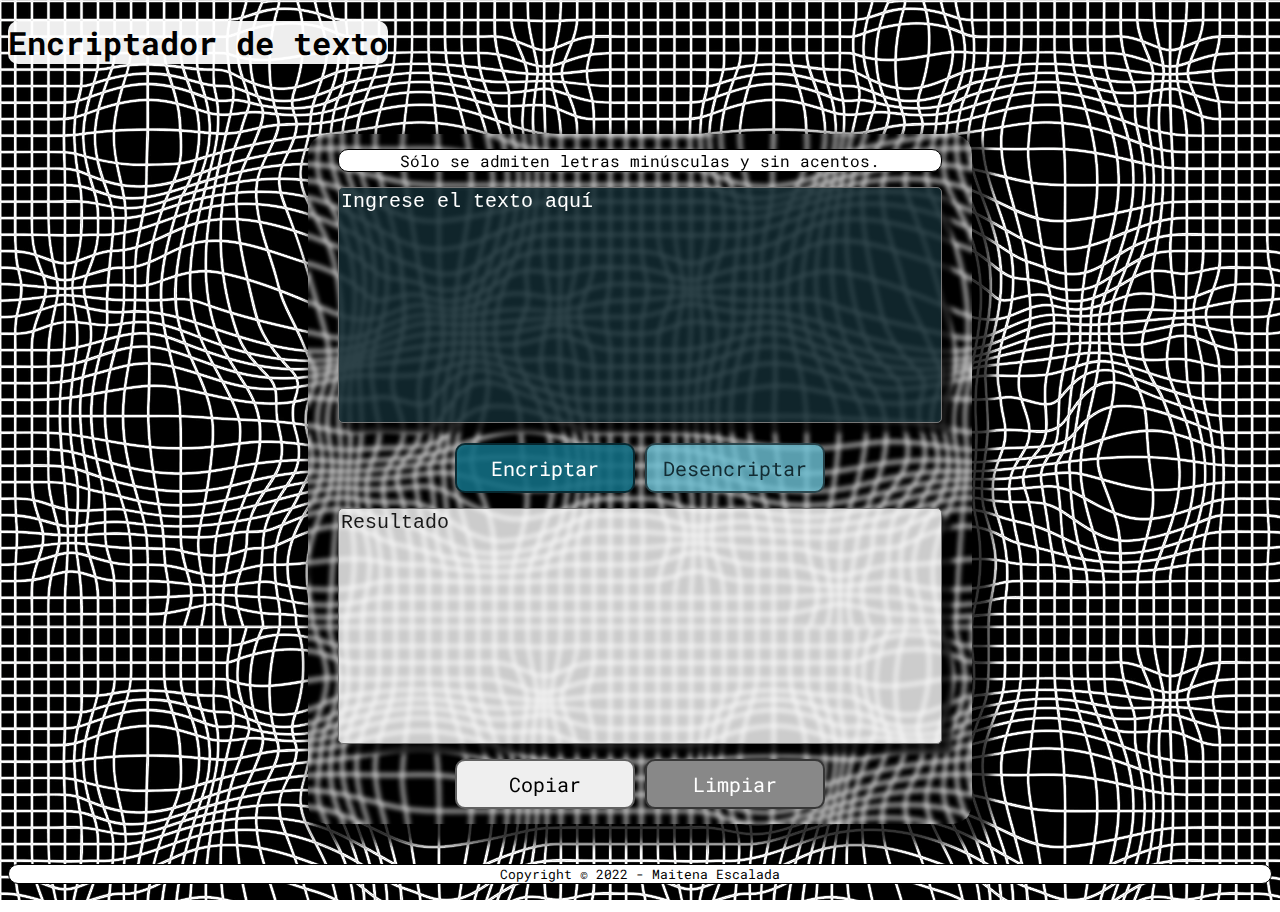
<file: index.html>
<!DOCTYPE html>
<html lang="es">
<head>
    <meta charset="UTF-8">
    <meta http-equiv="X-UA-Compatible" content="IE=edge">
    <meta name="viewport" content="width=device-width, initial-scale=1.0">
    <title>Encriptador</title>
    <link rel="stylesheet" href="css/style.css">
    <script src="/js/app.js" type="text/javascript" defer></script>
    <script src="/js/eventos.js" type="text/javascript" defer></script>
    <link rel="preconnect" href="https://fonts.googleapis.com">
    <link rel="preconnect" href="https://fonts.gstatic.com" crossorigin>
    <link href="https://fonts.googleapis.com/css2?family=Roboto+Mono:ital,wght@0,300;0,500;0,700;1,300&display=swap" rel="stylesheet">
</head>

<body>
    <header> 
        <h1><span class="titulo">Encriptador de texto</span></h1>
    </header>

    <main>
        <p class="centrar parrafo">Sólo se admiten letras minúsculas y sin acentos.</p>
        
        <div class="centrar">
            <textarea class="text-area" id="text-cifrador" cols="60" rows="10" placeholder="Ingrese el texto aquí"></textarea>
        </div>
        
        <span class="centrar" id="error" class="invisible"></span>
        
        <div class="centrar botones">
            <button class="boton" id="boton-encriptar">Encriptar</button>
            <button class="boton" id="boton-desencriptar">Desencriptar</button>
        </div>
        
       
        <div class="centrar">
            <textarea class="text-area" id="text-resultado" cols="60" rows="10" placeholder="Resultado" readonly></textarea>
        </div>
        
        <div class="centrar botones">
            <button class="boton" id="boton-copiar" type="submit">Copiar</button>
            <button class="boton" id="boton-limpiar" type="submit">Limpiar</button>
        </div>
    </main>  
    
    <footer>
        <small class="centrar">Copyright &copy 2022 - Maitena Escalada</small>
    </footer>
    
</body>
</html>
</file>
<file: css/style.css>
:root{
    --tipo-principal:'Roboto Mono', monospace;
    --blanco: rgb(255, 255, 255);
}

body {
    background-image: url("../img/cuadricula_distorsionada_negra.png");
    font-family: var(--tipo-principal); 
}

main {
    margin-top: 70px;
    margin-left: 300px;
    margin-right: 300px;
    backdrop-filter: blur(2.5px);
    border-radius: 20px;
    padding: 10px 30px;
    box-shadow: 10px 10px 10px 10px rgba(0, 0, 0, 0.801);
    flex-direction: column;
}

.titulo {
    background-color: rgba(255, 255, 255, 0.932);
    border-radius: 10px;
}

.parrafo {
   margin: 5px 0px;
   background-color: var(--blanco);
   border: 1px solid;
   border-radius: 10px;
}

.text-area {
    border-radius: 5px;
    resize: none;
    box-shadow: 10px 10px 5px rgba(0, 0, 0, 0.767);
    margin-bottom: 10px;
    margin-top: 10px;
    font-size: 20px;
}

#text-cifrador {
    background-color: rgba(19, 44, 51, 0.836);
    color: var(--blanco);
}

#text-cifrador::placeholder {
    color: var(--blanco);
    font-size: 20px;
}

.centrar#error {
    margin-top: 5px;
    margin-left: 3px;
    color: rgb(255, 78, 78);
    justify-content: center;
    font-size: 14px;
    background-color: antiquewhite;
    border-radius: 10px;
}

.centrar {
    display: flex;
    justify-content: center;
}

.boton {
    font-family: var(--tipo-principal);
    font-size: 20px;
    padding: 10px;
    margin: 5px;
    border: 2px solid rgba(0, 0, 0, 0.596);
    border-radius: 10px;
    width: 180px;
}

#boton-encriptar {
    background-color: rgba(18, 109, 130, 0.897);
    color: var(--blanco);
}

#boton-encriptar:hover{
    background-color: rgb(216, 227, 231);
    color: rgba(18, 109, 130, 0.562);
}

#boton-desencriptar {
    background-color: rgba(107, 190, 209, 0.829);
    color: rgb(19, 44, 51);
}

#boton-desencriptar:hover {
    background-color: rgb(19, 44, 51);
    color:rgb(18, 110, 130);
}

#text-resultado {
    background-color: rgba(255, 255, 255, 0.801);
}

#text-resultado::placeholder {
    color: rgba(3, 3, 3, 0.897);
    font-size: 20px;
}

#boton-copiar:hover {
    background-color: black;
    color: var(--blanco);
    border: 2px solid rgba(255, 255, 255, 0.596);
}

#boton-limpiar {
    background-color: rgb(136, 136, 136);
    color: var(--blanco);
}
#boton-limpiar:hover {
    background-color: var(--blanco);
    color: black;
    border: 2px solid rgba(0, 0, 0, 0.596);
}

footer {
   margin-top: 40px;
   background-color: var(--blanco);
   border: 1px solid;
   border-radius: 10px;
}

@media (max-width: 1200px) {
    main {
        margin-left: 60px;
        margin-right: 60px;
    }
}

@media (max-width: 800px) {
    main {
        margin-left: 20px;
        margin-right: 20px;
    }
}

@media (max-width: 500px) {
    .botones {
        flex-direction: column;
    }
    
    .boton {
        width: 100%;
    }
    
    main {
        margin-left: 5px;
        margin-right: 5px;
    }
}
</file>
